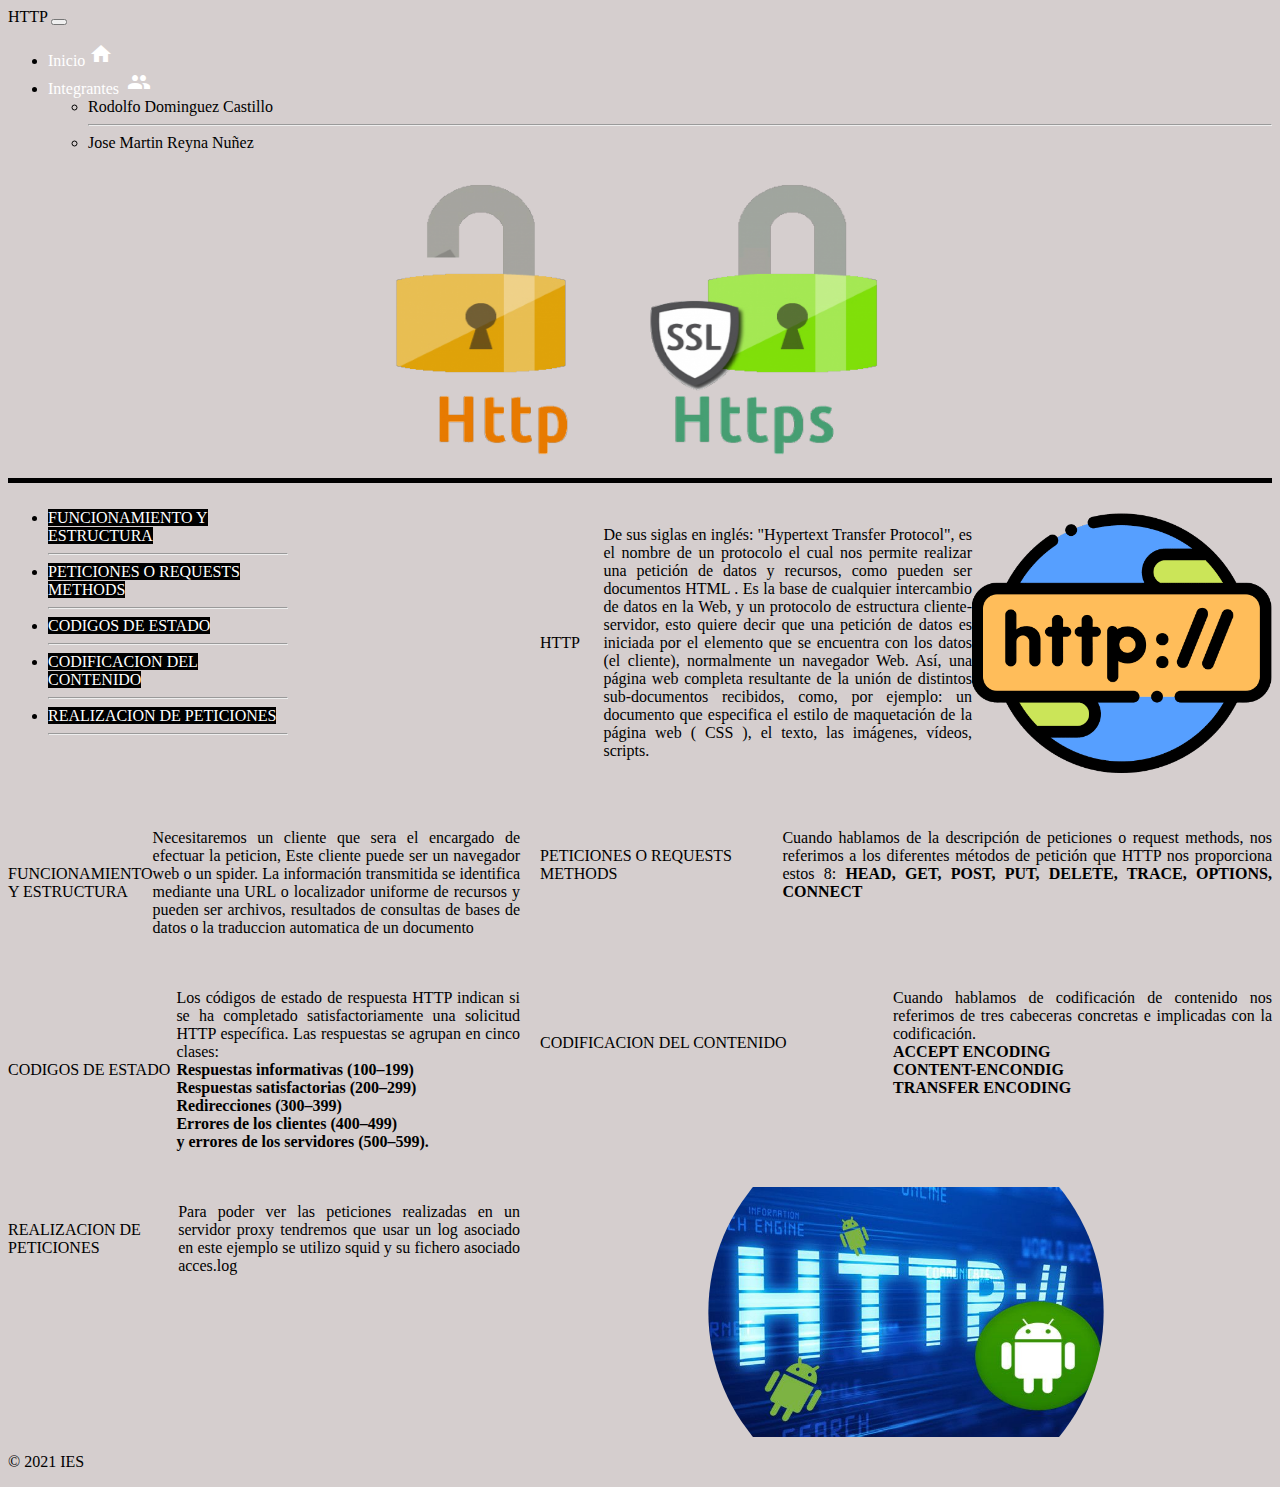
<file: index.html>
﻿<!DOCTYPE html>

<html lang="es" xmlns="http://www.w3.org/1999/xhtml">
<head>
    <meta charset="utf-8" />

    <!--MOBILE SUPPORT-->
    <meta name="viewport" content="width=device-width, initial-scale=1.0">

    <!--CSS-->
    <link href="https://cdn.jsdelivr.net/npm/bootstrap@5.1.1/dist/css/bootstrap.min.css" rel="stylesheet" integrity="sha384-F3w7mX95PdgyTmZZMECAngseQB83DfGTowi0iMjiWaeVhAn4FJkqJByhZMI3AhiU" crossorigin="anonymous" />
    <link rel="stylesheet" href="styles.css" />

    <!--FONTS-->


    <!--ICONS-->
    <link href="https://fonts.googleapis.com/icon?family=Material+Icons" rel="stylesheet">


    <title>PROTOCOLO HTTP</title>
</head>

<body>

    <nav class="navbar navbar-expand-lg navbar-dark bg-dark sticky-top">
        <div class="container-fluid">
            <span class="navbar-brand" href="#">HTTP</span>
            <button class="navbar-toggler" type="button" data-bs-toggle="collapse" data-bs-target="#navbarSupportedContent" aria-controls="navbarSupportedContent" aria-expanded="false" aria-label="Toggle navigation">
                <span class="navbar-toggler-icon"></span>
            </button>
            <div class="collapse navbar-collapse" id="navbarSupportedContent">
                <ul class="navbar-nav me-auto mb-2 mb-lg-0">
                    <li class="nav-item">
                        <a class="nav-link active" aria-current="page" href="index.html">Inicio
                            <span class="material-icons">home</span></a>
                    </li>
                    <li class="nav-item dropdown">
                        <a class="nav-link dropdown-toggle active" href="#" id="navbarDropdown" role="button" data-bs-toggle="dropdown" aria-expanded="false">
                            Integrantes &nbsp;<span class="material-icons">groups</span>
                        </a>
                        <ul class="dropdown-menu" aria-labelledby="navbarDropdown">
                            <li class="dropdown-item" style="color: #000000;">Rodolfo Dominguez Castillo</li>
                            <hr />
                            <li class="dropdown-item" style="color: #000000;">Jose Martin Reyna Nuñez</li>
                        </ul>
                    </li>
                </ul>
            </div>
        </div>
    </nav>

    <header>
        <img id="http" src="images/phttp.jpg" />
    </header>

    <section id="barra"></section>
    
    <main class="grid container">
        <div id="grid-item">
            <div class="d-flex flex-column flex-shrink-0 p-3 bg-ligth" style="width: 280px;">
                <ul class="nav nav-pills flex-column mb-auto">
                    <li class="nav-item">
                        <a class="nav-link" id="links" href="#thttp">FUNCIONAMIENTO Y ESTRUCTURA</a>
                    </li>
                    <hr />
                    <li class="nav-item">
                        <a class="nav-link" id="links" href="#peticiones">PETICIONES O REQUESTS METHODS</a>
                    </li>
                    <hr />
                    <li class="nav-item">
                        <a class="nav-link" id="links" href="#tcodigos">CODIGOS DE ESTADO</a>
                    </li>
                    <hr />
                    <li class="nav-item">
                        <a class="nav-link" id="links" href="#tcodificacion">CODIFICACION DEL CONTENIDO</a>
                    </li>
                    <hr />
                    <li class="nav-item">
                        <a class="nav-link" id="links" href="#trealizacion">REALIZACION DE PETICIONES</a>
                    </li>
                    <hr />
                </ul>
            </div>
        </div>
        <div id="grid-item">
            <section class="card">
                <div class="card-header" id="thttp" style="width: 100%;">
                    <span style="width: 10px;">HTTP</span>
                </div>
                <div class="card-body" id="texto1">
                    <p>
                        De sus siglas en inglés: "Hypertext Transfer Protocol", es el nombre de un protocolo el cual nos permite realizar una
                        petición de datos y recursos, como pueden ser documentos HTML . Es la base de cualquier intercambio de datos en la Web, y un protocolo
                        de estructura cliente-servidor, esto quiere decir que una petición de datos es iniciada por el
                        elemento que se encuentra con los datos (el cliente), normalmente un navegador Web. Así, una página web completa resultante de la unión de distintos sub-documentos recibidos, como, por ejemplo: un documento que
                        especifica el estilo de maquetación de la página web ( CSS ), el texto, las imágenes, vídeos, scripts.
                    </p><br />
                </div>
                <img id="http1" src="images/http2.png" />
            </section>
        </div>
        <div id="grid-item">
            <section class="card">
                <div class="card-header" id="tfuncionamiento" style="width: 100%;">
                    <span style="width: 10px;">FUNCIONAMIENTO Y ESTRUCTURA</span>
                </div>
                <div class="card-body" id="texto1">
                    <p>
                        Necesitaremos un cliente que sera el encargado de efectuar la peticion, Este cliente puede ser un navegador web o un spider.
                        La información transmitida se identifica mediante una URL o localizador uniforme de recursos y pueden ser archivos, resultados de consultas de bases de datos o la traduccion automatica de un documento
                    </p>
                </div>
            </section>
        </div>
        <div id="grid-item">
            <section class="card">
                <div class="card-header" id="tpeticiones" style="width: 100%;">
                    <span style="width: 10px;">PETICIONES O REQUESTS METHODS</span>
                </div>
                <div class="card-body" id="texto1">
                    <p>
                        Cuando hablamos de la descripción de peticiones o request methods, nos referimos a los diferentes métodos de petición que HTTP nos proporciona estos  8: <b>HEAD, GET, POST, PUT, DELETE, TRACE, OPTIONS, CONNECT</b>
                    </p>
                </div>
            </section>
        </div>
        <div id="grid-item">
            <section class="card">
                <div class="card-header" id="tcodigos" style="width: 100%;">
                    <span style="width: 10px;">CODIGOS DE ESTADO</span>
                </div>
                <div class="card-body" id="texto1">
                    <p>
                        Los códigos de estado de respuesta HTTP indican si se ha completado satisfactoriamente una solicitud HTTP específica. Las respuestas se agrupan en cinco clases:<br />
                        <b>
                            Respuestas informativas (100–199) <br />
                            Respuestas satisfactorias (200–299) <br />
                            Redirecciones (300–399) <br />
                            Errores de los clientes (400–499) <br />
                            y errores de los servidores (500–599).
                        </b>
                    </p>
                </div>
            </section>
        </div>
        <div id="grid-item">
            <section class="card">
                <div class="card-header" id="tcodificacion" style="width: 100%;">
                    <span style="width: 10px;">CODIFICACION DEL CONTENIDO</span>
                </div>
                <div class="card-body" id="texto1">
                    <p>
                        Cuando hablamos de codificación de contenido nos referimos de tres cabeceras concretas e implicadas con la codificación.<br />
                        <b>
                            ACCEPT ENCODING <br />
                            CONTENT-ENCONDIG<br />
                            TRANSFER ENCODING
                        </b>
                    </p>
                </div>
            </section>
        </div>
        <div id="grid-item">
            <section class="card">
                <div class="card-header" id="trealizacion" style="width: 100%;">
                    <span style="width: 10px;">REALIZACION DE PETICIONES</span>
                </div>
                <div class="card-body" id="texto1">
                    <p>
                        Para poder ver las peticiones realizadas en un servidor proxy tendremos que usar un log asociado en este ejemplo se utilizo squid y su fichero asociado acces.log
                    </p>
                </div>
            </section>
        </div>
        <div id="grid-item" class="grid6">
            <img id="http2" src="images/servicios-web.jpg" />
        </div>
    </main>

    <div class="container">
        <footer class="py-3 my-4">
            <p class="text-center text-dark">&copy; 2021 IES</p>
        </footer>
    </div>

    <script src="https://cdn.jsdelivr.net/npm/bootstrap@5.1.1/dist/js/bootstrap.bundle.min.js" integrity="sha384-/bQdsTh/da6pkI1MST/rWKFNjaCP5gBSY4sEBT38Q/9RBh9AH40zEOg7Hlq2THRZ" crossorigin="anonymous"></script>
</body>
</html>
</file>
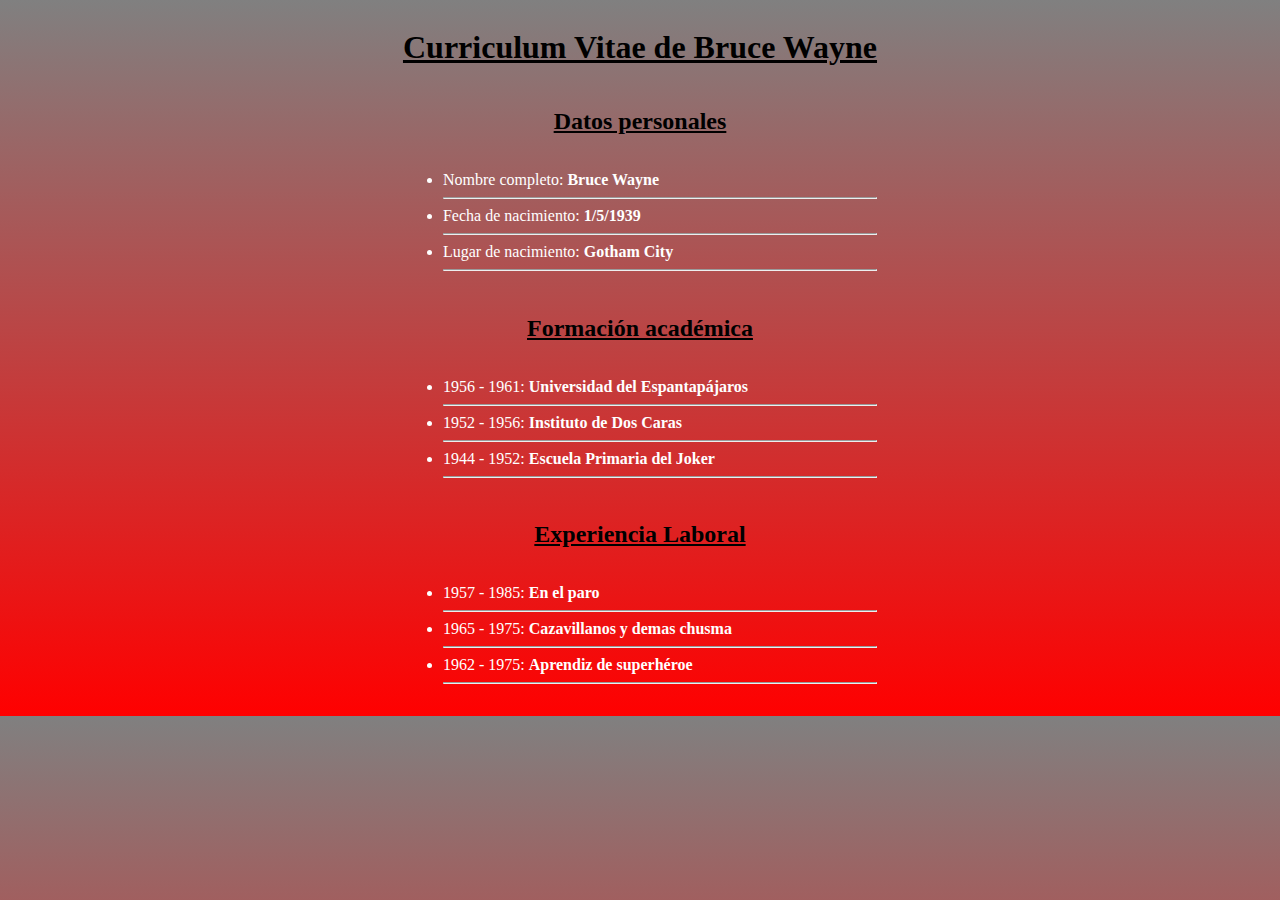
<file: CV.html>
﻿<!DOCTYPE html>

<html lang="en" xmlns="http://www.w3.org/1999/xhtml">
<head>
    <meta charset="utf-8" />
    <title>CURRICULUM VITAE</title>

    <style>
        body {
            background: linear-gradient(360deg, #ff0000, #808080);
            display: grid;
            place-content: center;
        }
        li {
            color: #ffffff;
        }
        h1, h2 {
            text-decoration: underline;
            display: grid;
            place-content: center;
        }
    </style>

</head>
<body>

    <h1>Curriculum Vitae de Bruce Wayne</h1>

    <h2>Datos personales</h2>
    <ul>
        <li>Nombre completo: <b>Bruce Wayne</b></li><hr />
        <li>Fecha de nacimiento: <b>1/5/1939</b></li><hr />
        <li>Lugar de nacimiento: <b>Gotham City</b></li><hr />
    </ul>

    <h2>Formación académica</h2>
    <ul>
        <li>1956 - 1961: <b>Universidad del Espantapájaros</b></li><hr />
        <li>1952 - 1956: <b>Instituto de Dos Caras</b></li><hr />
        <li>1944 - 1952: <b>Escuela Primaria del Joker</b></li><hr />
    </ul>

    <h2>Experiencia Laboral</h2>
    <ul>
        <li>1957 - 1985: <b>En el paro</b></li><hr />
        <li>1965 - 1975: <b>Cazavillanos y demas chusma</b></li><hr />
        <li>1962 - 1975: <b>Aprendiz de superhéroe</b></li><hr />
    </ul>

</body>
</html>
</file>
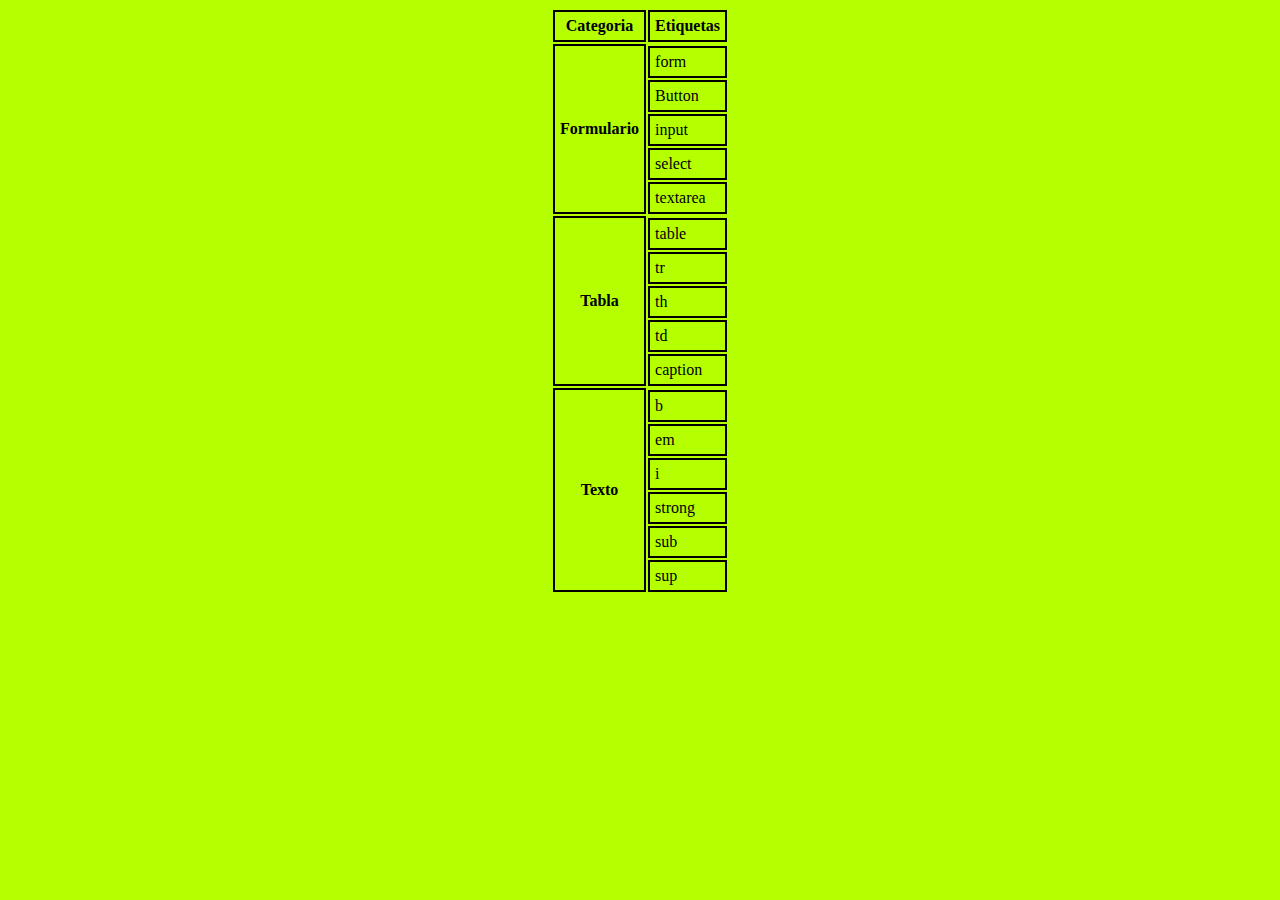
<file: tabla.html>
﻿<!DOCTYPE html>

<html lang="en" xmlns="http://www.w3.org/1999/xhtml">
<head>
    <meta charset="utf-8" />
    <title>TABLAS</title>

    <style>
        body {
            background-color: #b6ff00;
            
        }

        th, td{
            border: black solid 2px;
            padding: 5px;
        }
    </style>

</head>
<body style="display: grid; place-content:center;">

    <table>
        <tr>
            <th>Categoria</th>
            <th>Etiquetas</th>
        </tr>
        <tr>
            <th rowspan="6">Formulario</th>
        </tr>
        <tr>
            <td>form</td>
        </tr>
        <tr>
            <td>Button</td>
        </tr>
        <tr>
            <td>input</td>
        </tr>
        <tr>
            <td>select</td>
        </tr>
        <tr>
            <td>textarea</td>
        </tr>
        <tr>
            <th rowspan="6">Tabla</th>
        </tr>
        <tr>
            <td>table</td>
        </tr>
        <tr>
            <td>tr</td>
        </tr>
        <tr>
            <td>th</td>
        </tr>
        <tr>
            <td>td</td>
        </tr>
        <tr>
            <td>caption</td>
        </tr>
        <tr>
            <th rowspan="7">Texto</th>
        </tr>
        <tr>
            <td>b</td>
        </tr>
        <tr>
            <td>em</td>
        </tr>
        <tr>
            <td>i</td>
        </tr>
        <tr>
            <td>strong</td>
        </tr>
        <tr>
            <td>sub</td>
        </tr>
        <tr>
            <td>sup</td>
        </tr>
    </table>

</body>
</html>
</file>
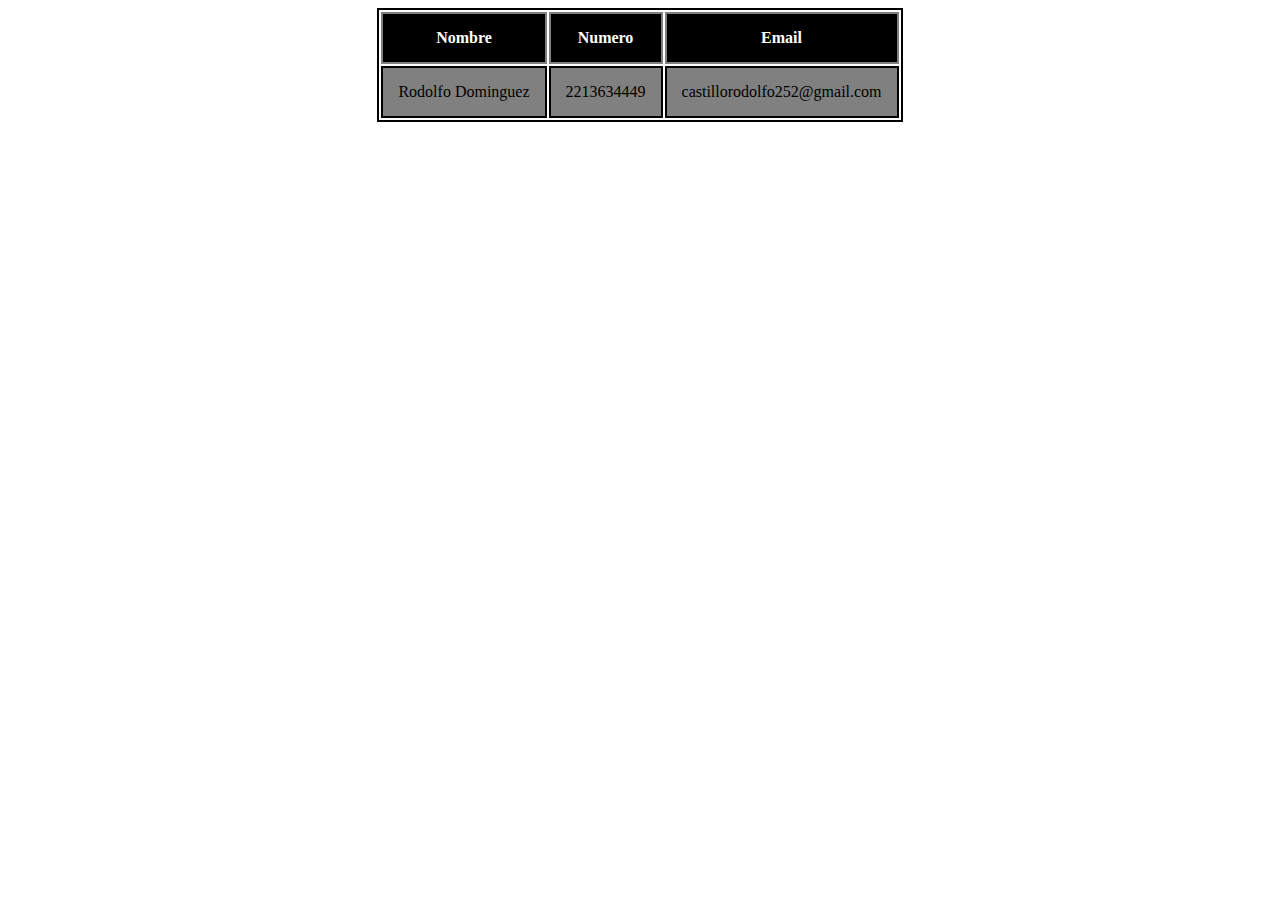
<file: tables.html>
﻿<!DOCTYPE html>

<html lang="en" xmlns="http://www.w3.org/1999/xhtml">
<head>
    <meta charset="utf-8" />
    <title>TABLES</title>

    <style>
        table{
            border: black solid 2px;
        }
        th{
            color: white;
            background-color: black;
            padding : 15px;
            border: grey solid 2px;
        }

        td {
            background-color: grey;
            padding: 15px;
            margin: 10px;
            border: black solid 2px;
        }
    </style>

</head>
<body style="display: grid; place-content: center;">

    <table>
        <tr>
            <th>Nombre</th>
            <th>Numero</th>
            <th>Email</th>
        </tr>
        <tr>
            <td>Rodolfo Dominguez</td>
            <td>2213634449</td>
            <td>castillorodolfo252@gmail.com</td>
        </tr>
    </table>

</body>
</html>
</file>
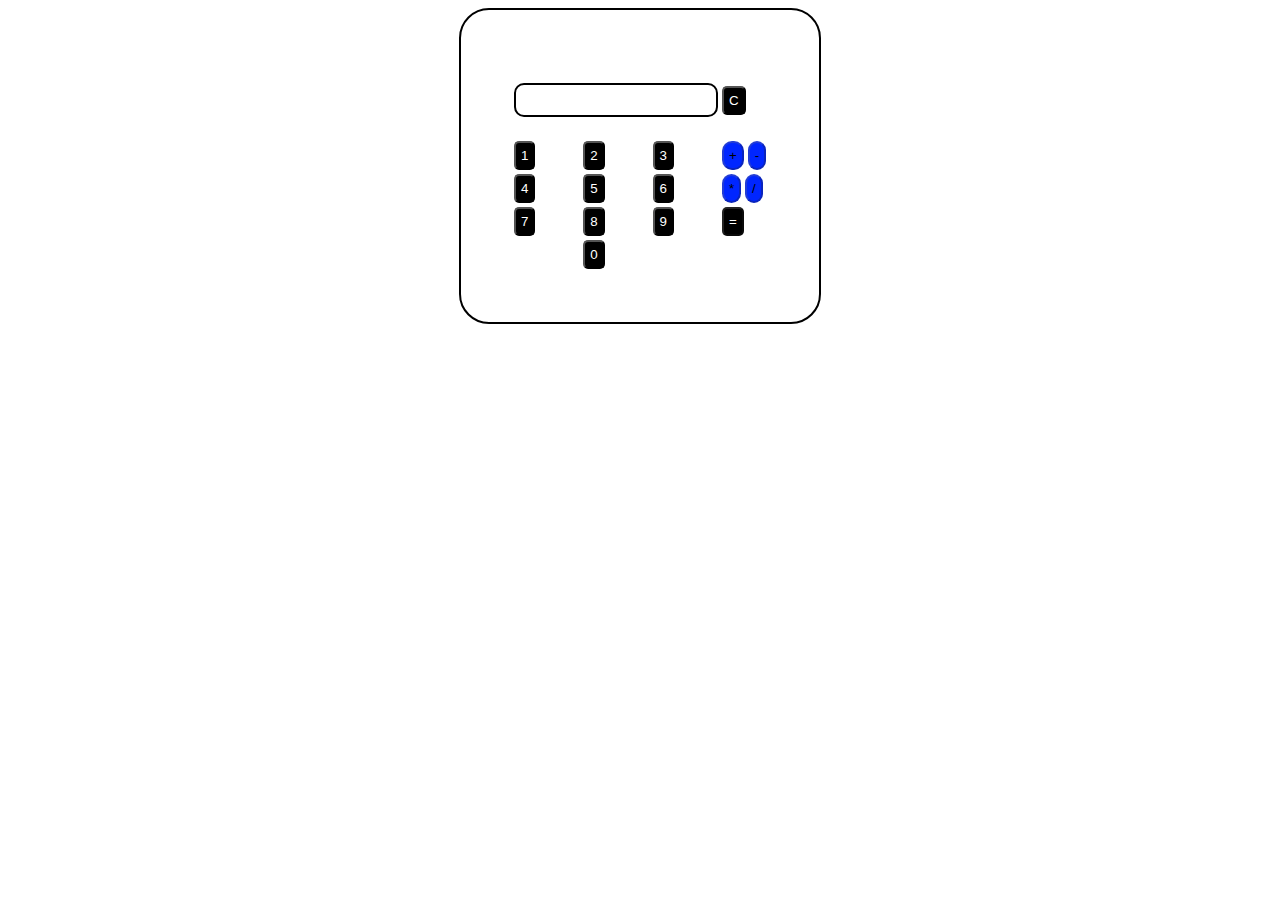
<file: PRACTICAS/calculadora.html>
﻿<!DOCTYPE html>

<html lang="es" xmlns="http://www.w3.org/1999/xhtml">
<head>
    <meta charset="utf-8" />
    <title>Suma</title>
    <script src="https://code.jquery.com/jquery-3.6.0.min.js"></script>
    <script>$(document).ready(function () {
            let operandoA;
            let operandoB;
            let operador;

            DisplayLock(false);
            $('.n1').click(function () {
                $("#result").append("1");
                DisplayLock(true);
            });

            $('.n2').click(function () {
                $("#result").append("2");
                DisplayLock(true);
            });
            $('.n3').click(function () {
                $("#result").append("3");
                DisplayLock(true);
            });
            $('.n4').click(function () {
                $("#result").append("4");
                DisplayLock(true);
            });
            $('.n5').click(function () {
                $("#result").append("5");
                DisplayLock(true);
            });
            $('.n6').click(function () {
                $("#result").append("6");
                DisplayLock(true);
            });
            $('.n7').click(function () {
                $("#result").append("7");
                DisplayLock(true);
            });
            $('.n8').click(function () {
                $("#result").append("8");
                DisplayLock(true);
            });
            $('.n9').click(function () {
                $("#result").append("9");
                DisplayLock(true);
            });
            $('.n0').click(function () {
                $("#result").append("0");
                DisplayLock(true);
            });

            $('.sum').click(function () {
                operandoA = parseFloat($("#result").text());
                operador = "+";
                clear();
                DisplayLock(false);
            });
            $('.rest').click(function () {
                operandoA = parseFloat($("#result").text());
                operador = "-";
                clear();
                DisplayLock(false);
            });
            $('.mult').click(function () {
                operandoA = parseFloat($("#result").text());
                operador = "*";
                clear();
                DisplayLock(false);
            });
            $('.divi').click(function () {
                operandoA = parseFloat($("#result").text());
                operador = "/";
                clear();
                DisplayLock(false);
            });

            $('.clear').click(function () {
                DisplayLock(false);
                clear();
            });

            $('.resolve').click(function () {
                operandoB = parseFloat($("#result").text());
                let result;
                switch (operador) {
                    case '+':
                        result = parseFloat(operandoA) + parseFloat(operandoB);
                        $("#result").html(result);
                        break;
                }
            });
            $('.resolve').click(function () {
                operandoB = parseFloat($("#result").text());
                let result;
                switch (operador) {
                    case '-':
                        result = parseFloat(operandoA) - parseFloat(operandoB);
                        $("#result").html(result);
                        break;
                }
            });
            $('.resolve').click(function () {
                operandoB = parseFloat($("#result").text());
                let result;
                switch (operador) {
                    case '*':
                        result = parseFloat(operandoA) * parseFloat(operandoB);
                        $("#result").html(result);
                        break;
                }
            });
            $('.resolve').click(function () {
                operandoB = parseFloat($("#result").text());
                let result;
                switch (operador) {
                    case '/':
                        result = parseFloat(operandoA) / parseFloat(operandoB);
                        $("#result").html(result);
                        break;
                }
            });
        });

        function clear() {
            $("#result").html("");
        }

        function DisplayLock(isEnabled) {
            !isEnabled ? $(".sum").prop("disabled", true) : $(".sum").removeAttr('disabled');
            !isEnabled ? $(".resolve").prop("disabled", true) : $(".resolve").removeAttr('disabled');
            !isEnabled ? $(".rest").prop("disabled", true) : $(".rest").removeAttr('disabled');
            !isEnabled ? $(".resolveres").prop("disabled", true) : $(".resolveres").removeAttr('disabled');
            !isEnabled ? $(".mult").prop("disabled", true) : $(".mult").removeAttr('disabled');
            !isEnabled ? $(".resolvemult").prop("disabled", true) : $(".resolvemult").removeAttr('disabled');
            !isEnabled ? $(".divi").prop("disabled", true) : $(".divi").removeAttr('disabled');
            !isEnabled ? $(".resolvedivi").prop("disabled", true) : $(".resolvedivi").removeAttr('disabled');

        }</script>
    <style>
        #result {
            font-family: Consolas;
            display: block;
            text-align: right;
            font-size: 20px;
            width: 200px;
            height: 30px;
            background-color: #ffffff;
            color: #000000;
            border: 2px solid #000000;
            border-radius: 10px;
        }
    </style>
</head>
<body style="display: flex; align-content: center; justify-content: center;">

    <table style="border-radius: 30px; border: 2px solid #000000; padding: 50px;">
        <tr>
            <td colspan="3"><p id="result"></p></td>
            <td>
                <button style="background-color:black;color:white; border-radius: 5px; padding: 5px;" class="clear">C</button>
            </td>
        </tr>
        <tr>
            <td>
                <button style="background-color:black;color:white; border-radius: 5px; padding: 5px;" class="n1">1</button>
            </td>
            <td>
                <button style="background-color:black;color:white; border-radius: 5px; padding: 5px;" class="n2">2</button>
            </td>
            <td>
                <button style="background-color:black;color:white; border-radius: 5px; padding: 5px;" class="n3">3</button>
            </td>
            <td>
                <button style="background-color: #0026ff;color:black; border-radius: 10px; padding: 5px;" class="sum">+</button>  
                <button style="background-color: #0026ff;color:black; border-radius: 10px; padding: 5px;" class="rest">-</button>
            </td>
        </tr>

        <tr>
            <td>
                <button style="background-color:black;color:white; border-radius: 5px; padding: 5px;" class="n4">4</button>
            </td>
            <td>
                <button style="background-color:black;color:white; border-radius: 5px; padding: 5px;" class="n5">5</button>
            </td>
            <td>
                <button style="background-color:black;color:white; border-radius: 5px; padding: 5px;" class="n6">6</button>
            </td>

            <td>
                <button style="background-color: #0026ff;color:black; border-radius: 10px; padding: 5px;" class="mult">*</button>   
                <button style="background-color: #0026ff;color:black; border-radius: 10px; padding: 5px;" class="divi">/</button>
            </td>
        </tr>
        <tr>
            <td>
                <button style="background-color:black;color:white; border-radius: 5px; padding: 5px;" class="n7">7</button>
            </td>
            <td>
                <button style="background-color:black;color:white; border-radius: 5px; padding: 5px;" class="n8">8</button>
            </td>
            <td>
                <button style="background-color:black;color:white; border-radius: 5px; padding: 5px;" class="n9">9</button>
            </td>
            <td>
                <button style="background-color: #000000; color:black; border-radius: 5px; padding: 5px; color: #ffffff;" class="resolve">=</button>
            </td>
        </tr>
        <tr><td>
            </td>
            <td>
                <button style="background-color:black;color:white; border-radius: 5px; padding: 5px;" class="n0">0</button>
            </td>
        </tr>


    </table>

</body>
</html>
</file>
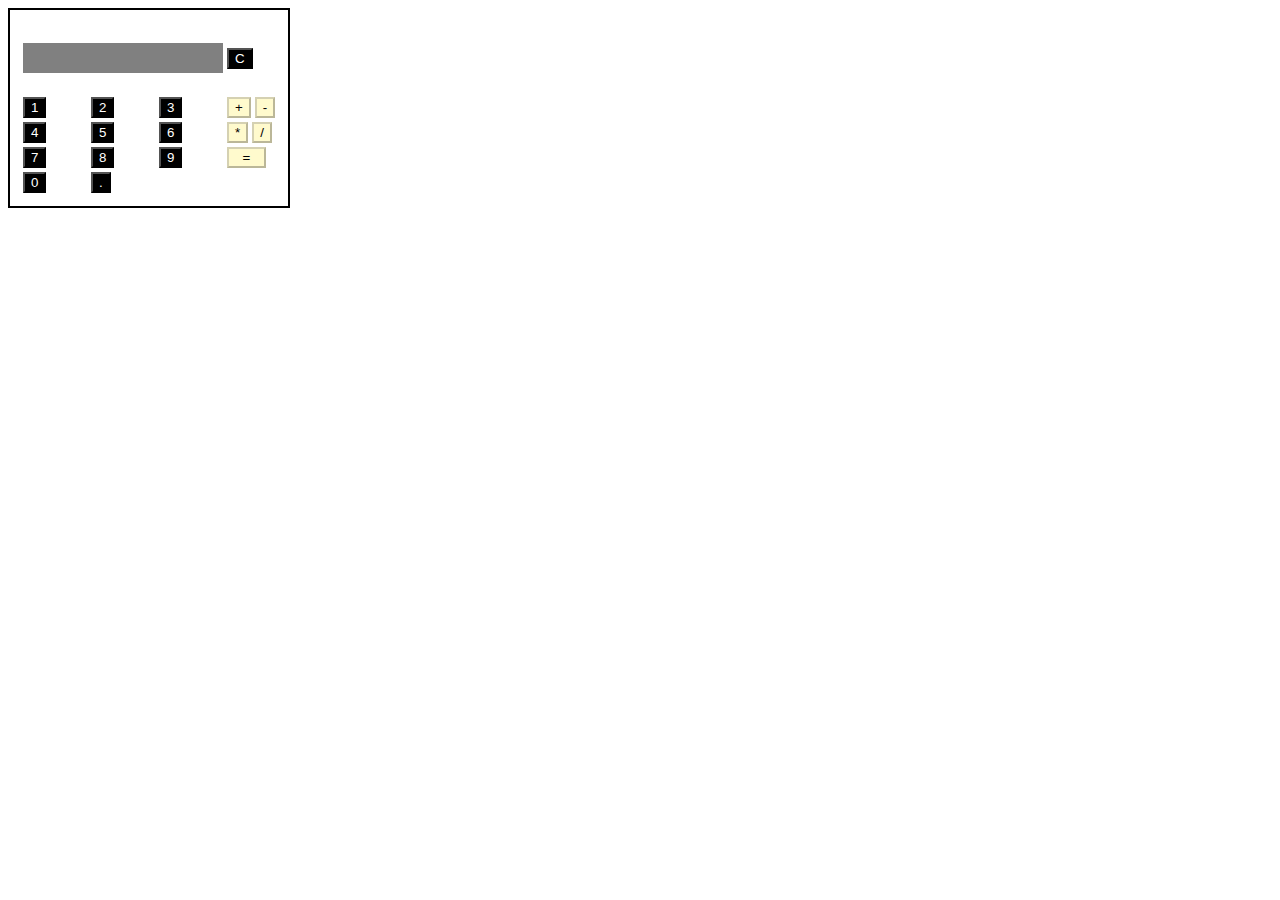
<file: NCAPAS/Trabajos-main/Code/HTML/Calculadora.html>
<!DOCTYPE html>

<html lang="en" xmlns="http://www.w3.org/1999/xhtml">
<head>
    <meta charset="utf-8" />
    <title>Suma</title>
    <script src="https://code.jquery.com/jquery-3.6.0.min.js"></script>
    <script>
    $(document).ready(function () {
            let operandoA;
            let operandoB;
            let operador;

            DisplayLock(false);
            $('.n1').click(function () {
                $("#result").append("1");
                DisplayLock(true);
            });

            $('.n2').click(function () {
                $("#result").append("2");
                DisplayLock(true);
            });
            $('.n3').click(function () {
                $("#result").append("3");
                DisplayLock(true);
            });
            $('.n4').click(function () {
                $("#result").append("4");
                DisplayLock(true);
            });
            $('.n5').click(function () {
                $("#result").append("5");
                DisplayLock(true);
            });
            $('.n6').click(function () {
                $("#result").append("6");
                DisplayLock(true);
            });
            $('.n7').click(function () {
                $("#result").append("7");
                DisplayLock(true);
            });
            $('.n8').click(function () {
                $("#result").append("8");
                DisplayLock(true);
            });
            $('.n9').click(function () {
                $("#result").append("9");
                DisplayLock(true);
            });
            $('.n0').click(function () {
                $("#result").append("0");
                DisplayLock(true);
            });
            $('.nP').click(function () {
                $("#result").append(".");
                DisplayLock(true);
            });

            $('.sum').click(function () {
                operandoA = parseFloat($("#result").text());
                operador = "+";
                clear();
                DisplayLock(false);
            });
            $('.rest').click(function () {
                operandoA = parseFloat($("#result").text());
                operador = "-";
                clear();
                DisplayLock(false);
            });
            $('.mult').click(function () {
                operandoA = parseFloat($("#result").text());
                operador = "*";
                clear();
                DisplayLock(false);
            });
            $('.divi').click(function () {
                operandoA = parseFloat($("#result").text());
                operador = "/";
                clear();
                DisplayLock(false);
            });

            $('.clear').click(function () {
                DisplayLock(false);
                clear();
            });

            $('.resolve').click(function () {
                operandoB = parseFloat($("#result").text());
                let result;
                switch (operador) {
                    case '+':
                        result = parseFloat(operandoA) + parseFloat(operandoB);
                        $("#result").html(result);
                        break;
                }
            });
            $('.resolve').click(function () {
                operandoB = parseFloat($("#result").text());
                let result;
                switch (operador) {
                    case '-':
                        result = parseFloat(operandoA) - parseFloat(operandoB);
                        $("#result").html(result);
                        break;
                }
            });
            $('.resolve').click(function () {
                operandoB = parseFloat($("#result").text());
                let result;
                switch (operador) {
                    case '*':
                        result = parseFloat(operandoA) * parseFloat(operandoB);
                        $("#result").html(result);
                        break;
                }
            });
            $('.resolve').click(function () {
                operandoB = parseFloat($("#result").text());
                let result;
                switch (operador) {
                    case '/':
                        result = parseFloat(operandoA) / parseFloat(operandoB);
                        $("#result").html(result);
                        break;
                }
            });
        });

        function clear() {
            $("#result").html("");
        }

        function DisplayLock(isEnabled) {
            !isEnabled ? $(".sum").prop("disabled", true) : $(".sum").removeAttr('disabled');
            !isEnabled ? $(".resolve").prop("disabled", true) : $(".resolve").removeAttr('disabled');
            !isEnabled ? $(".rest").prop("disabled", true) : $(".rest").removeAttr('disabled');
            !isEnabled ? $(".resolveres").prop("disabled", true) : $(".resolveres").removeAttr('disabled');
            !isEnabled ? $(".mult").prop("disabled", true) : $(".mult").removeAttr('disabled');
            !isEnabled ? $(".resolvemult").prop("disabled", true) : $(".resolvemult").removeAttr('disabled');
            !isEnabled ? $(".divi").prop("disabled", true) : $(".divi").removeAttr('disabled');
            !isEnabled ? $(".resolvedivi").prop("disabled", true) : $(".resolvedivi").removeAttr('disabled');

        }</script>
    <style>
        #result {
            font-family: Consolas;
            display: block;
            text-align: right;
            font-size: 20px;
            width: 200px;
            height: 30px;
            background-color: #808080;
            color: #ffffff;
        }
    </style>
</head>
<body>

    <table style="border: 2px solid #000000; padding: 10px;">
        <tr>
            <td colspan="3"><p id="result"></p></td>
            <td>
                <button style="background-color:black;color:white;" class="clear">C</button>
            </td>
        </tr>
        <tr>
            <td>
                <button style="background-color:black;color:white;" class="n1">1</button>
            </td>
            <td>
                <button style="background-color:black;color:white;" class="n2">2</button>
            </td>
            <td>
                <button style="background-color:black;color:white;" class="n3">3</button>
            </td>
            <td>
                <button style="background-color:lemonchiffon;color:black;" class="sum">+</button>  <button style="background-color:lemonchiffon;color:black;" class="rest">-</button>
            </td>
        </tr>

        <tr>
            <td>
                <button style="background-color:black;color:white;" class="n4">4</button>
            </td>
            <td>
                <button style="background-color:black;color:white;" class="n5">5</button>
            </td>
            <td>
                <button style="background-color:black;color:white;" class="n6">6</button>
            </td>

            <td>
                <button style="background-color:lemonchiffon;color:black;" class="mult">*</button>   <button style="background-color:lemonchiffon;color:black;" class="divi">/</button>
            </td>
        </tr>
        <tr>
            <td>
                <button style="background-color:black;color:white;" class="n7">7</button>
            </td>
            <td>
                <button style="background-color:black;color:white;" class="n8">8</button>
            </td>
            <td>
                <button style="background-color:black;color:white;" class="n9">9</button>
            </td>
            <td>
                <button style="background-color:lemonchiffon;color:black;width:80%" class="resolve">=</button>
            </td>

        </tr>
        <tr>
            <td>
                <button style="background-color:black;color:white;" class="n0">0</button>
            </td>
            <td>
                <button style="background-color:black;color:white;" class="nP">.</button>
            </td>

        </tr>


    </table>

</body>
</html>
</file>
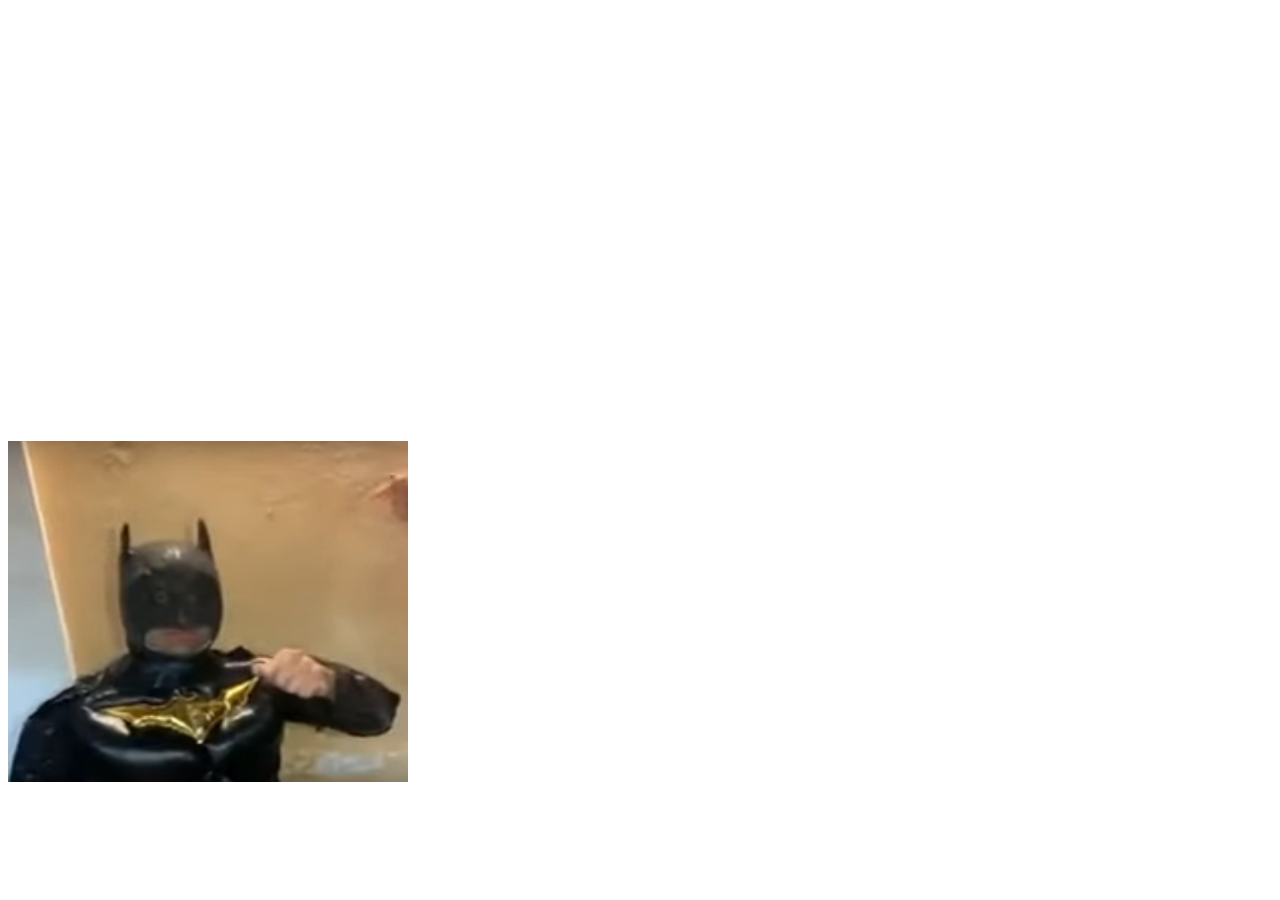
<file: NCAPAS/Trabajos-main/Code/HTML/Listas.html>
﻿<!DOCTYPE html>

<html lang="en" xmlns="http://www.w3.org/1999/xhtml">
<head>
    <meta charset="utf-8" />
    <title>CURRICULUM VITAE </title>
    <link rel="shortcut icon" type="image/x-icon" href="/favicon.ico">
</head>


<body background="https://i.kym-cdn.com/entries/icons/original/000/035/664/cover1.jpg">

    <font color="white">
        <font face="Comic Sans MS,arial">
            

            <h1>Curriculu Vitae de Bruce Wayne</h1>
            <h2>Datos personales</h2>


            <ul>
                <li>Nombre completo: <b>Bruce Wayne</b></li>
                <li>Fecha de nacimiento: <b>1/5/1939</b></li>
                <li>Lugar de nacimiento: <b>Gotham City</b></li>
            </ul>

            <h2>Formación académica</h2>
            <ul>
                <li>1956 - 1961: <b>Universidad del Espantapájaros</b></li>
                <li>1952 - 1956: <b>Instituto de Dos Caras</b></li>
                <li>1944 - 1952: <b>Escuela Primaria del Joker</b></li>
            </ul>

            <h2>Experiencia Laboral</h2>
            <ul>
                <li>1957 - 1985: <b>En el paro</b></li>
                <li>1965 - 1975: <b>Cazavillanos y demas chusma</b></li>
                <li>1962 - 1975: <b>Aprendiz de superhéroe</b></li>
            </ul>
        </font>
    </font>
    <img src="BC.PNG"
         alt="Batman Graduacion;"
         width="400"
         height="341"
         title="Foto del Anuario: Bruce Wayne">
    <h3>
        <font color="White">
            foto de Graduacion: Bruce Wayne
        </font>
    </h3>
</body>
</html>
</file>
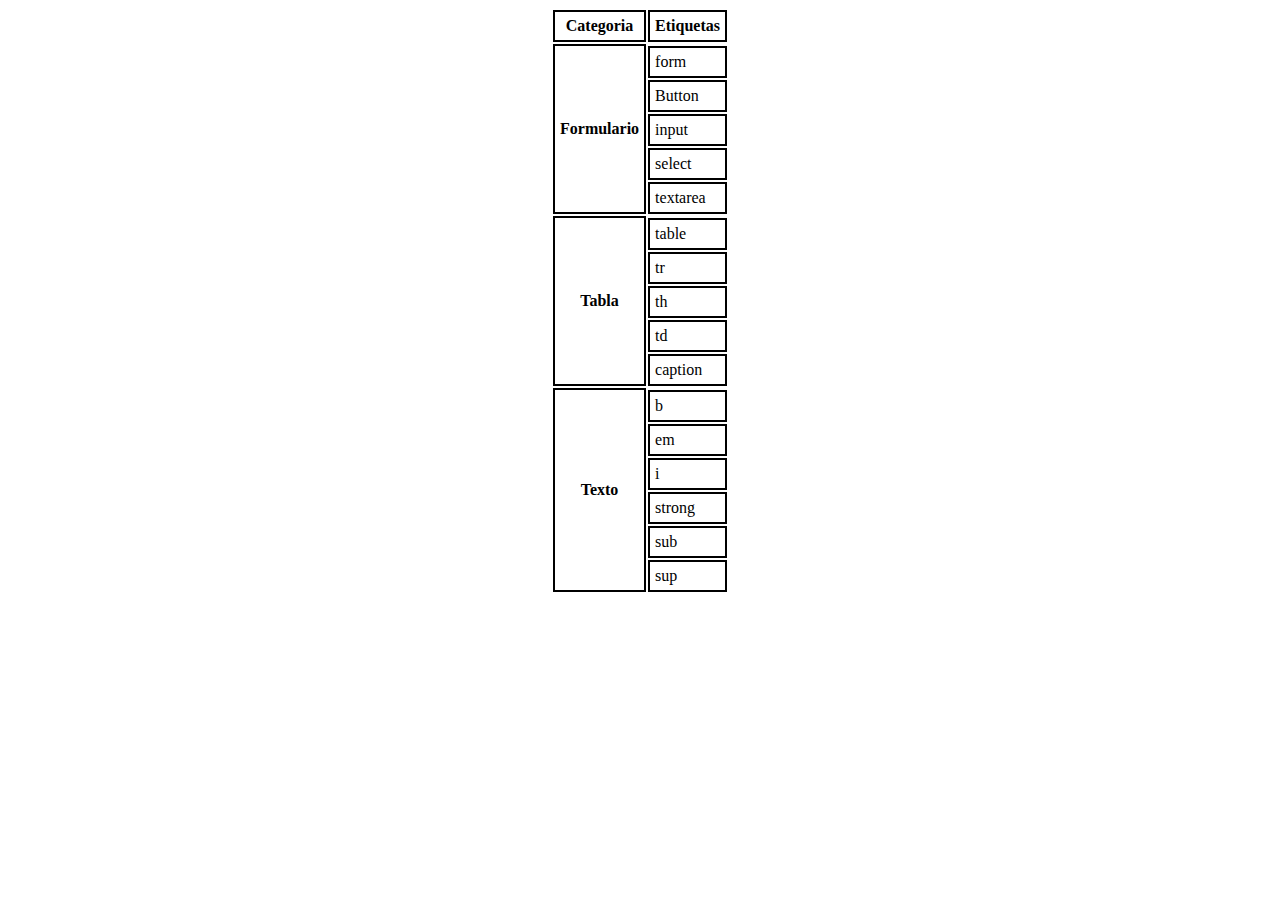
<file: NCAPAS/Trabajos-main/Code/HTML/Tablas.html>
<!DOCTYPE html>

<html lang="en" xmlns="http://www.w3.org/1999/xhtml">
<head>
    <meta charset="utf-8" />
    <title>TABLAS</title>

    <style>
        th, td {
            border: black solid 2px;
            padding: 5px;
        }
    </style>

</head>
<body style="display: grid; place-content:center;">

    <table>
        <tr>
            <th>Categoria</th>
            <th>Etiquetas</th>
        </tr>
        <tr>
            <th rowspan="6">Formulario</th>
        </tr>
        <tr>
            <td>form</td>
        </tr>
        <tr>
            <td>Button</td>
        </tr>
        <tr>
            <td>input</td>
        </tr>
        <tr>
            <td>select</td>
        </tr>
        <tr>
            <td>textarea</td>
        </tr>
        <tr>
            <th rowspan="6">Tabla</th>
        </tr>
        <tr>
            <td>table</td>
        </tr>
        <tr>
            <td>tr</td>
        </tr>
        <tr>
            <td>th</td>
        </tr>
        <tr>
            <td>td</td>
        </tr>
        <tr>
            <td>caption</td>
        </tr>
        <tr>
            <th rowspan="7">Texto</th>
        </tr>
        <tr>
            <td>b</td>
        </tr>
        <tr>
            <td>em</td>
        </tr>
        <tr>
            <td>i</td>
        </tr>
        <tr>
            <td>strong</td>
        </tr>
        <tr>
            <td>sub</td>
        </tr>
        <tr>
            <td>sup</td>
        </tr>
    </table>

</body>
</html>
</file>
<file: styles.css>
﻿body 
{
    background-color: #d5cece;
}

a
{
    color: #d5cece;
}

a:link, a:visited
{
    text-decoration: none;
    color: #ffffff;
}

a:active, a:hover {
    background-color: #808080;
}

#ejemplo:link, #ejemplo:active{
    color: #000000;
}

#ejemplo:hover {
    background-color: #ffffff;
}

#links:link, links:active{
    background-color: #000000;
    color: #ffffff;
}

/*Images*/
header {
    padding: 5px;
    display: grid;
    place-content: center;
}

#http {
    width: 600px;
    height: 300px;
}

#http1 {
    width: 300px;
    height: 300px;
}

#http2 {
    width: 500px;
    height: 250px;
    -webkit-clip-path: circle(50% at 50% 50%);
    clip-path: circle(50% at 50% 50%);
}

#barra{
    margin-bottom: 5px;
    background-color: #000000;
    height: 5px;
    width: 100%;
}


/**/
.card{
    display: flex;
    justify-content: center;
    align-items: center;
}

/*DESIGN PAGE*/
.grid {
    display: grid;
    grid-template-columns: auto auto;
    grid-template-rows: auto auto;
    grid-row-gap: 20px;
    grid-column-gap: 20px;
    margin-top: 10px;
}

.grid6{
    display: flex;
    align-items: center;
    justify-content: center;
}

/*TEXTO*/
#texto1 {
    display: flex;
    text-align: justify;
}

/*MOBILE SUPPORT*/
@media (max-width: 600px) {
    body {
        background-color: #ffffff;
    }

/*Images*/
    #http {
        width: 270px;
        height: 150px;
    }

    #http2 {
        width: 250px;
        height: 125px;
    }

    .grid {
        display: grid;
        grid-template-columns: auto;
        grid-template-rows: auto;
        grid-row-gap: 20px;
    }
}
</file>
